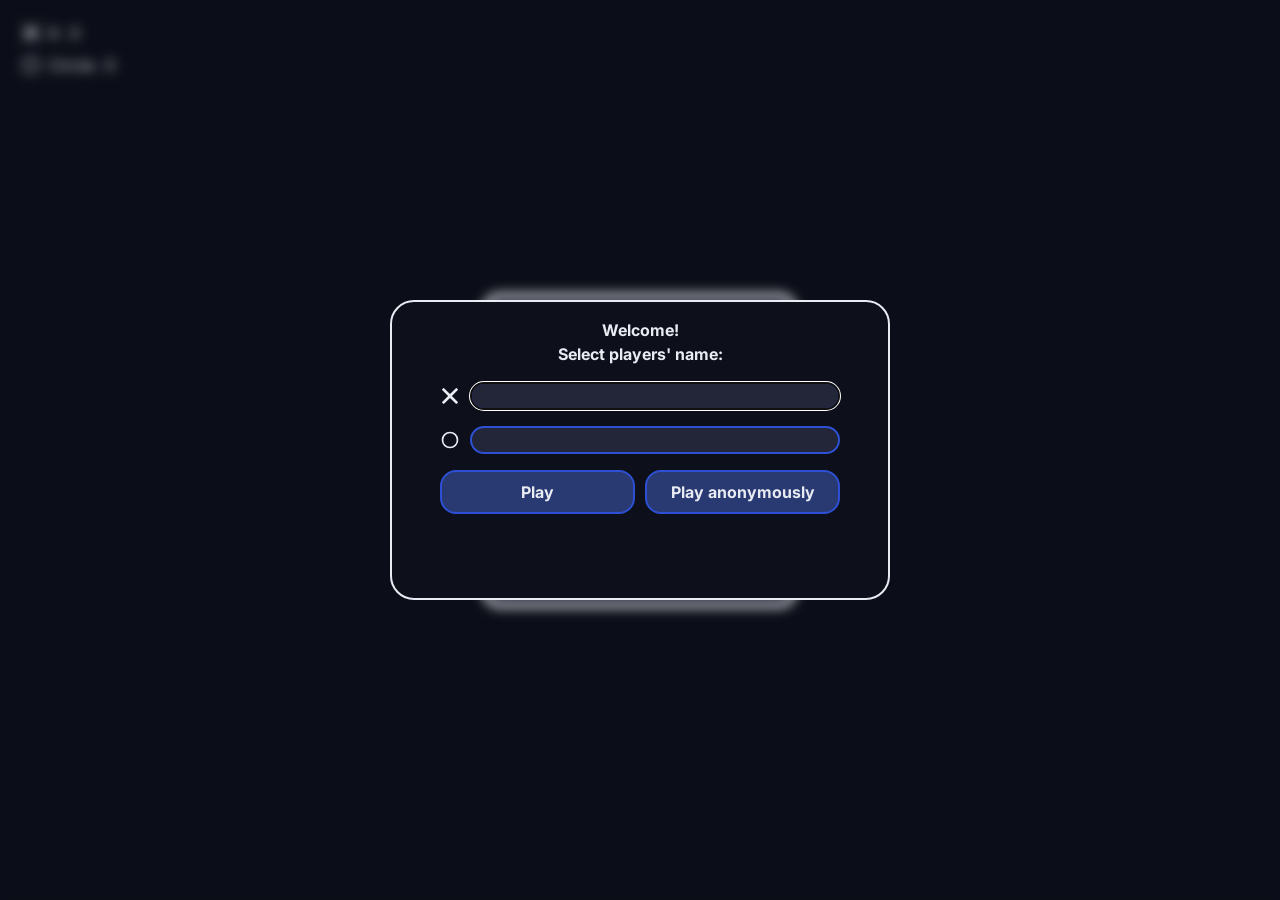
<file: index.html>
<!DOCTYPE html>
<html lang="en">
  <head>
    <meta charset="UTF-8" />
    <meta name="viewport" content="width=device-width, initial-scale=1.0" />
    <title>Tic-Tac-Toe</title>
    <link rel="icon" type="image/png" href="favicon/tic-tac-toe-favicon.png" />
    <link rel="preconnect" href="https://fonts.googleapis.com" />
    <link rel="preconnect" href="https://fonts.gstatic.com" crossorigin />
    <link
      href="https://fonts.googleapis.com/css2?family=Inter:ital,opsz,wght@0,14..32,100..900;1,14..32,100..900&family=Roboto:ital,wght@0,100..900;1,100..900&display=swap"
      rel="stylesheet"
    />
    <link rel="stylesheet" href="styles.css" />
  </head>
  <body>
    <dialog id="names-dialog">
      <div class="dialog-content">
        <div class="dialog-header">Welcome!</div>
        <div class="upper-label">Select players' name:</div>
        <form
          action="/script.js"
          method="post"
          pattern="\S.*"
          class="player-name-form"
          id="player-name-form"
        >
          <div class="player-name-input">
            <label for="PlayerXName">
              <span class="x-icon"
                ><svg
                  xmlns="http://www.w3.org/2000/svg"
                  viewBox="0 0 460.775 460.775"
                  height="16px"
                >
                  <path
                    d="M285.08,230.397L456.218,59.27c6.076-6.077,6.076-15.911,0-21.986L423.511,4.565c-2.913-2.911-6.866-4.55-10.992-4.55 c-4.127,0-8.08,1.639-10.993,4.55l-171.138,171.14L59.25,4.565c-2.913-2.911-6.866-4.55-10.993-4.55 c-4.126,0-8.08,1.639-10.992,4.55L4.558,37.284c-6.077,6.075-6.077,15.909,0,21.986l171.138,171.128L4.575,401.505 c-6.074,6.077-6.074,15.911,0,21.986l32.709,32.719c2.911,2.911,6.865,4.55,10.992,4.55c4.127,0,8.08-1.639,10.994-4.55 l171.117-171.12l171.118,171.12c2.913,2.911,6.866,4.55,10.993,4.55c4.128,0,8.081-1.639,10.992-4.55l32.709-32.719 c6.074-6.075,6.074-15.909,0-21.986L285.08,230.397z"
                  ></path></svg
              ></span>
            </label>
            <input
              type="text"
              name="PlayerXName"
              pattern="\S.*"
              title="Must not start with whitespace"
              id="PlayerXName"
              autocomplete="off"
              maxlength="24"
              required
            />
          </div>
          <div class="player-name-input">
            <label for="PlayerCircleName">
              <span class="circle-icon"
                ><svg
                  xmlns="http://www.w3.org/2000/svg"
                  viewBox="0 0 24 24"
                  height="20px"
                >
                  <title>circle-outline</title>
                  <path
                    d="M12,20A8,8 0 0,1 4,12A8,8 0 0,1 12,4A8,8 0 0,1 20,12A8,8 0 0,1 12,20M12,2A10,10 0 0,0 2,12A10,10 0 0,0 12,22A10,10 0 0,0 22,12A10,10 0 0,0 12,2Z"
                  /></svg
              ></span>
            </label>
            <input
              type="text"
              name="PlayerCircleName"
              title="Must not start with whitespace"
              id="PlayerCircleName"
              autocomplete="off"
              maxlength="24"
              required
            />
          </div>
          <div class="dialog-buttons">
            <button type="submit">Play</button>
            <button type="button" id="play-anonymously">
              Play anonymously
            </button>
          </div>
        </form>
      </div>
    </dialog>
    <div class="player-stats">
      <span class="x-stats"
        ><span class="x-icon"
          ><svg
            xmlns="http://www.w3.org/2000/svg"
            viewBox="0 0 460.775 460.775"
            height="16px"
          >
            <path
              d="M285.08,230.397L456.218,59.27c6.076-6.077,6.076-15.911,0-21.986L423.511,4.565c-2.913-2.911-6.866-4.55-10.992-4.55 c-4.127,0-8.08,1.639-10.993,4.55l-171.138,171.14L59.25,4.565c-2.913-2.911-6.866-4.55-10.993-4.55 c-4.126,0-8.08,1.639-10.992,4.55L4.558,37.284c-6.077,6.075-6.077,15.909,0,21.986l171.138,171.128L4.575,401.505 c-6.074,6.077-6.074,15.911,0,21.986l32.709,32.719c2.911,2.911,6.865,4.55,10.992,4.55c4.127,0,8.08-1.639,10.994-4.55 l171.117-171.12l171.118,171.12c2.913,2.911,6.866,4.55,10.993,4.55c4.128,0,8.081-1.639,10.992-4.55l32.709-32.719 c6.074-6.075,6.074-15.909,0-21.986L285.08,230.397z"
            ></path></svg></span
        ><span id="x-player-name">X</span>:
        <span class="score" id="x-score">0</span></span
      >
      <span class="circle-stats"
        ><span class="circle-icon">
          <svg
            xmlns="http://www.w3.org/2000/svg"
            viewBox="0 0 24 24"
            height="20px"
          >
            <path
              d="M12,20A8,8 0 0,1 4,12A8,8 0 0,1 12,4A8,8 0 0,1 20,12A8,8 0 0,1 12,20M12,2A10,10 0 0,0 2,12A10,10 0 0,0 12,22A10,10 0 0,0 22,12A10,10 0 0,0 12,2Z"
            /></svg></span
        ><span id="circle-player-name">Circle</span>:
        <span class="score" id="circle-score">0</span></span
      >
    </div>
    <div class="outer-container" id="outer-container">
      <div class="mark-spots unmarked" id="a"></div>
      <div class="mark-spots unmarked" id="b"></div>
      <div class="mark-spots unmarked" id="c"></div>
      <div class="mark-spots unmarked" id="d"></div>
      <div class="mark-spots unmarked" id="e"></div>
      <div class="mark-spots unmarked" id="f"></div>
      <div class="mark-spots unmarked" id="g"></div>
      <div class="mark-spots unmarked" id="h"></div>
      <div class="mark-spots unmarked" id="i"></div>
    </div>
    <dialog id="result-dialog">
      <div class="dialog-content">
        <div class="single-line">
          <span class="winner-icon"></span><span id="winner-result-text"></span
          ><span class="winner-icon"></span>
        </div>
        <div class="dialog-buttons">
          <button class="next-round" id="next-round">Next round</button>
        </div>
      </div>
    </dialog>
    <script src="script.js"></script>
  </body>
</html>
</file>
<file: styles.css>
/* 1. Use a more-intuitive box-sizing model */
*,
*::before,
*::after {
  box-sizing: border-box;
}

/* 2. Remove default margin */
* {
  margin: 0;
}

/* 3. Enable keyword animations */
@media (prefers-reduced-motion: no-preference) {
  html {
    interpolate-size: allow-keywords;
  }
}

body {
  /* 4. Add accessible line-height */
  line-height: 1.5;
  /* 5. Improve text rendering */
  -webkit-font-smoothing: antialiased;
}

/* 6. Improve media defaults */
img,
picture,
video,
canvas,
svg {
  display: block;
  max-width: 100%;
}

/* 7. Inherit fonts for form controls */
input,
button,
textarea,
select {
  font: inherit;
}

/* 8. Avoid text overflows */
p,
h1,
h2,
h3,
h4,
h5,
h6 {
  overflow-wrap: break-word;
}

/* 9. Improve line wrapping */
p {
  text-wrap: pretty;
}
h1,
h2,
h3,
h4,
h5,
h6 {
  text-wrap: balance;
}

/*
  10. Create a root stacking context
*/
#root,
#__next {
  isolation: isolate;
}
:root {
  /* https://www.realtimecolors.com/dashboard?colors=e9ebf3-0d101b-95a3d3-293971-2d50d4&fonts=Inter-Inter */
  --subdark: #232538;
  --dark: #0d101b;
  --light: #e9ebf3;
  --primary: #95a3d3;
  --secondary: #293971;
  --accent: #2d50d4;
}

html {
  height: 100vh;
  background-color: var(--dark);
}
body {
  height: 100vh;
  display: grid;
  grid-template-columns: 1fr 1fr 1fr;
  justify-items: center;
  align-items: center;
  color: var(--light);
  font-family: inter;
}

.player-stats {
  width: 100%;
  align-self: start;
  padding: 5%;
  display: flex;
  flex-direction: column;
  gap: 8px;
}

.outer-container {
  border: 6px solid var(--light);
  width: 315px;
  height: 315px;
  border-radius: 18px;
  padding: 16px;
  background-color: var(--subdark);
  display: grid;
  grid-template-rows: 1fr 1fr 1fr;
  grid-template-columns: 1fr 1fr 1fr;
  gap: 8px;
}

.mark-spots {
  background-color: var(--primary);
  border-radius: 18px;
  display: flex;
  justify-content: center;
  align-items: center;
}

.x svg {
  height: 70%;
}

.mark-spots:has(svg) {
  background-color: var(--secondary);
}

svg {
  fill: var(--light);
}

.mark-spots:empty:hover {
  background-color: var(--accent);
  cursor: pointer;
}

span.x-stats,
span.circle-stats {
  display: flex;
  align-items: center;
}
span.x-stats svg {
  height: 16px;
  padding-left: 2px;
  margin-right: 8px;
}

span.circle-stats svg {
  height: 20px;
  margin-right: 8px;
}

.score {
  margin-left: 8px;
}
dialog#names-dialog {
  font-weight: bold;
  margin: auto;
  background-color: var(--dark);
  color: var(--light);
  border-radius: 24px;
  border: 2px solid var(--light);
  height: 300px;
  aspect-ratio: 2/1.2;
}

dialog#names-dialog .dialog-content {
  display: flex;
  flex-direction: column;
  align-items: center;
  justify-content: center;
}
dialog::backdrop {
  backdrop-filter: blur(6px);
}

dialog span.x-icon svg {
  fill: var(light);
  margin-right: 8px;
  width: 20px;
}
dialog span.circle-icon svg {
  fill: var(--light);
  margin-right: 4px;
  width: 20px;
}
.player-name-input {
  display: flex;
  align-items: center;
  margin-top: 16px;
  justify-content: space-between;
}

dialog input {
  width: 370px;
  background-color: var(--subdark);
  border: 2px solid var(--accent);
  color: var(--light);
  padding: 0px 16px;
  border-radius: 16px;
}

.dialog-buttons {
  margin-top: 16px;
  display: flex;
  justify-content: space-between;
  gap: 10px;
  width: 400px;
}

.dialog-buttons button {
  flex: 1;
  border-radius: 16px;
  font-size: 16px;
  background-color: var(--secondary);
  color: var(--light);
  font-weight: bold;
  padding: 8px;
  border: 2px solid var(--accent);
}

.dialog-buttons button:hover {
  filter: brightness(0.9);
  cursor: pointer;
}

label:hover {
  cursor: pointer;
}

dialog#result-dialog {
  font-weight: bold;
  background-color: var(--dark);
  color: var(--light);
  border-radius: 24px;
  border: 2px solid var(--light);
  height: 300px;
  aspect-ratio: 2/1.2;
  top: 80px;
  margin-left: auto;
  margin-right: auto;
}

dialog#result-dialog .dialog-content {
  display: flex;
  height: 100%;
  width: 100%;
  flex-direction: column;
  align-items: center;
  justify-content: center;
  gap: 60px;
}

.single-line {
  display: flex;
  gap: 8px;
  align-items: center;
  justify-content: center;
}

@media only screen and (max-width: 545px) {
  body {
    grid-template-columns: 1fr;
    grid-template-rows: 1fr 1fr 4fr;
  }
  .outer-container {
    align-self: start;
    grid-row: 3;
  }
  .dialog-buttons {
    flex-direction: column;
    align-self: center;
    max-width: 240px;
  }

  .dialog-buttons button {
    max-width: 240px;
  }

  form {
    display: flex;
    flex-direction: column;
    max-width: 100%;
  }

  form input {
    max-width: 212px;
  }
}
</file>
